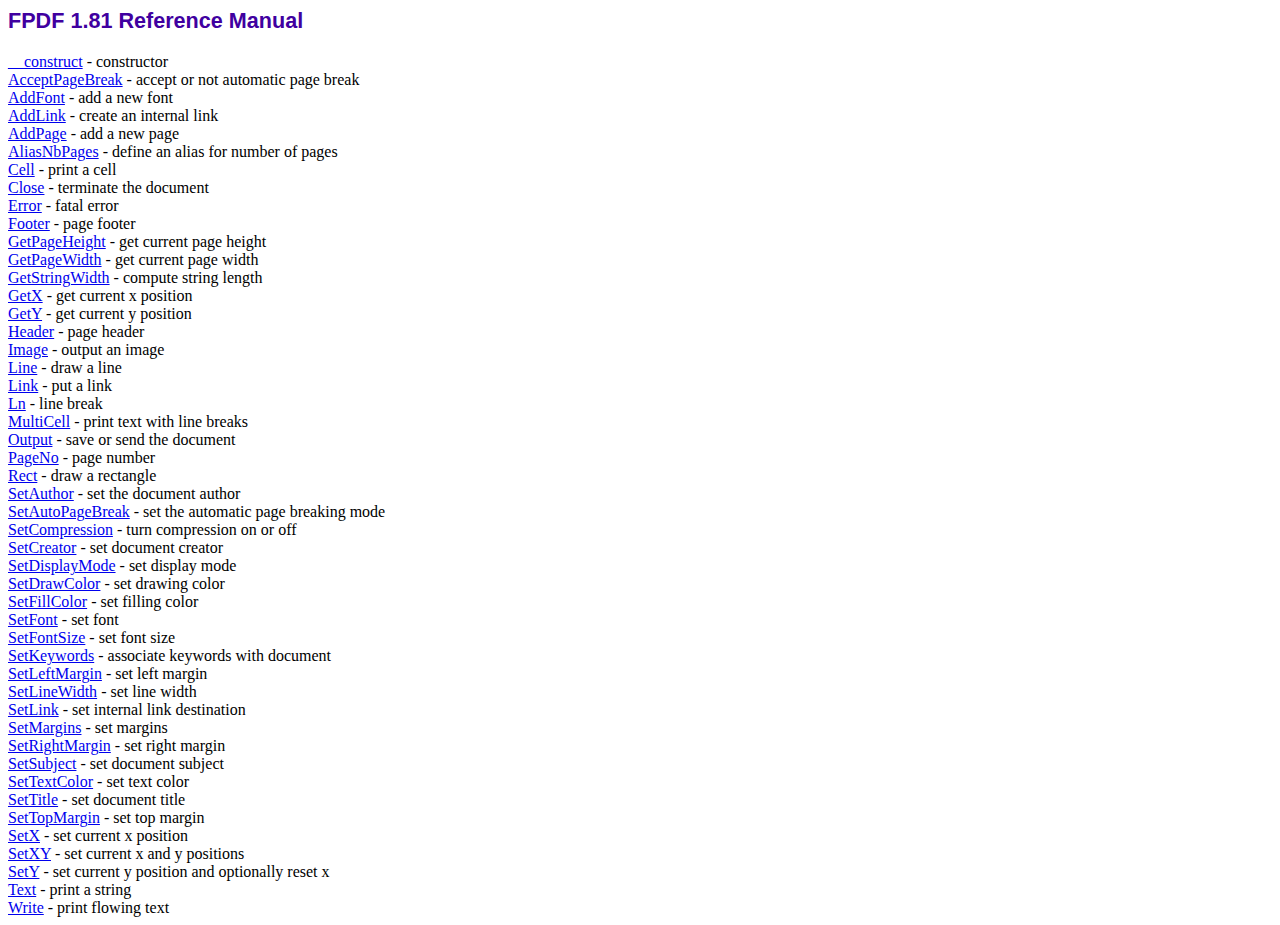
<file: fpdf181/doc/index.htm>
<!DOCTYPE html PUBLIC "-//W3C//DTD HTML 4.01 Transitional//EN">
<html>
<head>
<meta http-equiv="Content-Type" content="text/html; charset=ISO-8859-1">
<title>FPDF 1.81 Reference Manual</title>
<link type="text/css" rel="stylesheet" href="../fpdf.css">
</head>
<body>
<h1>FPDF 1.81 Reference Manual</h1>
<a href="__construct.htm">__construct</a> - constructor<br>
<a href="acceptpagebreak.htm">AcceptPageBreak</a> - accept or not automatic page break<br>
<a href="addfont.htm">AddFont</a> - add a new font<br>
<a href="addlink.htm">AddLink</a> - create an internal link<br>
<a href="addpage.htm">AddPage</a> - add a new page<br>
<a href="aliasnbpages.htm">AliasNbPages</a> - define an alias for number of pages<br>
<a href="cell.htm">Cell</a> - print a cell<br>
<a href="close.htm">Close</a> - terminate the document<br>
<a href="error.htm">Error</a> - fatal error<br>
<a href="footer.htm">Footer</a> - page footer<br>
<a href="getpageheight.htm">GetPageHeight</a> - get current page height<br>
<a href="getpagewidth.htm">GetPageWidth</a> - get current page width<br>
<a href="getstringwidth.htm">GetStringWidth</a> - compute string length<br>
<a href="getx.htm">GetX</a> - get current x position<br>
<a href="gety.htm">GetY</a> - get current y position<br>
<a href="header.htm">Header</a> - page header<br>
<a href="image.htm">Image</a> - output an image<br>
<a href="line.htm">Line</a> - draw a line<br>
<a href="link.htm">Link</a> - put a link<br>
<a href="ln.htm">Ln</a> - line break<br>
<a href="multicell.htm">MultiCell</a> - print text with line breaks<br>
<a href="output.htm">Output</a> - save or send the document<br>
<a href="pageno.htm">PageNo</a> - page number<br>
<a href="rect.htm">Rect</a> - draw a rectangle<br>
<a href="setauthor.htm">SetAuthor</a> - set the document author<br>
<a href="setautopagebreak.htm">SetAutoPageBreak</a> - set the automatic page breaking mode<br>
<a href="setcompression.htm">SetCompression</a> - turn compression on or off<br>
<a href="setcreator.htm">SetCreator</a> - set document creator<br>
<a href="setdisplaymode.htm">SetDisplayMode</a> - set display mode<br>
<a href="setdrawcolor.htm">SetDrawColor</a> - set drawing color<br>
<a href="setfillcolor.htm">SetFillColor</a> - set filling color<br>
<a href="setfont.htm">SetFont</a> - set font<br>
<a href="setfontsize.htm">SetFontSize</a> - set font size<br>
<a href="setkeywords.htm">SetKeywords</a> - associate keywords with document<br>
<a href="setleftmargin.htm">SetLeftMargin</a> - set left margin<br>
<a href="setlinewidth.htm">SetLineWidth</a> - set line width<br>
<a href="setlink.htm">SetLink</a> - set internal link destination<br>
<a href="setmargins.htm">SetMargins</a> - set margins<br>
<a href="setrightmargin.htm">SetRightMargin</a> - set right margin<br>
<a href="setsubject.htm">SetSubject</a> - set document subject<br>
<a href="settextcolor.htm">SetTextColor</a> - set text color<br>
<a href="settitle.htm">SetTitle</a> - set document title<br>
<a href="settopmargin.htm">SetTopMargin</a> - set top margin<br>
<a href="setx.htm">SetX</a> - set current x position<br>
<a href="setxy.htm">SetXY</a> - set current x and y positions<br>
<a href="sety.htm">SetY</a> - set current y position and optionally reset x<br>
<a href="text.htm">Text</a> - print a string<br>
<a href="write.htm">Write</a> - print flowing text<br>
</body>
</html>
</file>
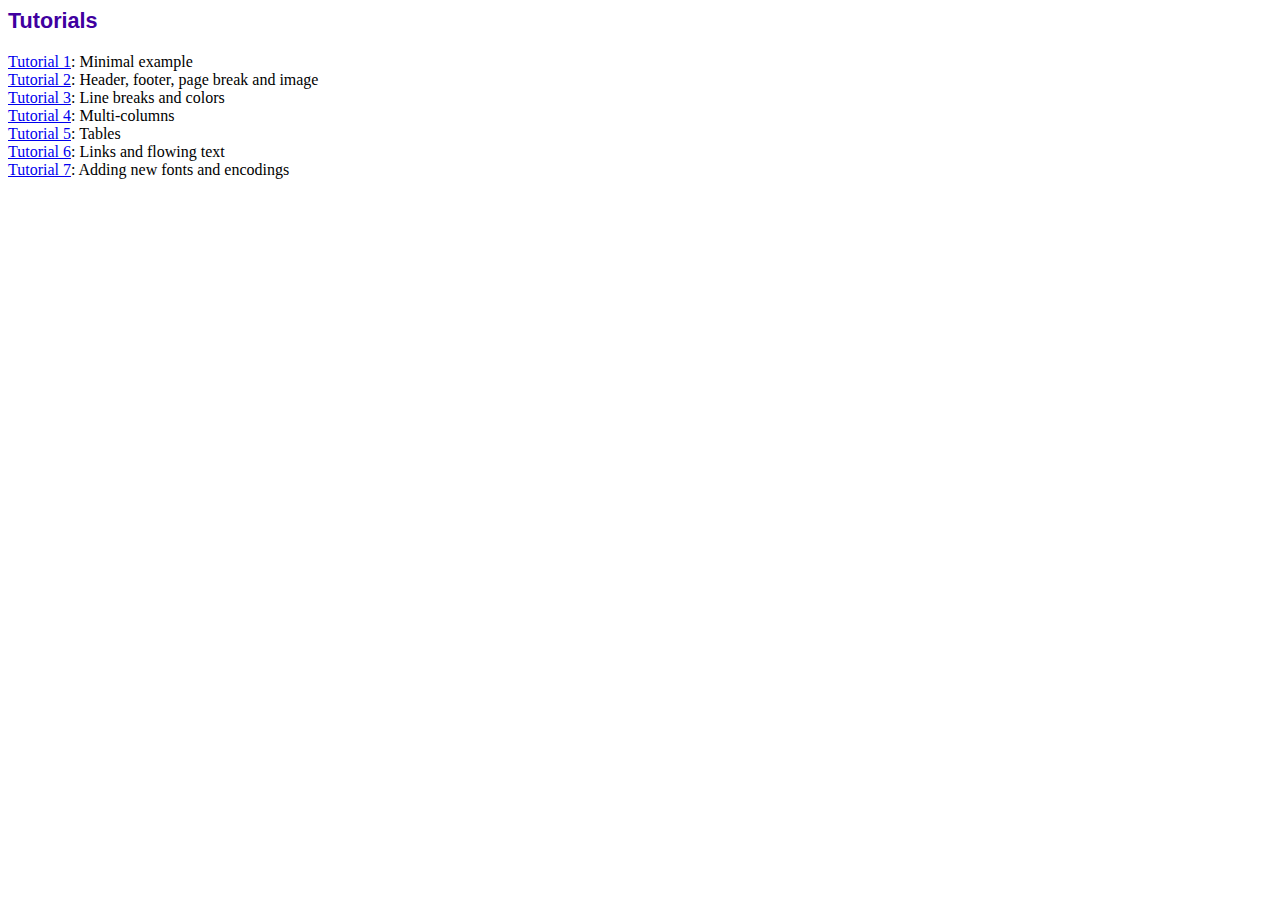
<file: fpdf181/tutorial/index.htm>
<!DOCTYPE html PUBLIC "-//W3C//DTD HTML 4.01 Transitional//EN">
<html>
<head>
<meta http-equiv="Content-Type" content="text/html; charset=ISO-8859-1">
<title>Tutorials</title>
<link type="text/css" rel="stylesheet" href="../fpdf.css">
</head>
<body>
<h1>Tutorials</h1>
<ul style="list-style-type:none; margin-left:0; padding-left:0">
<li><a href="tuto1.htm">Tutorial 1</a>: Minimal example</li>
<li><a href="tuto2.htm">Tutorial 2</a>: Header, footer, page break and image</li>
<li><a href="tuto3.htm">Tutorial 3</a>: Line breaks and colors</li>
<li><a href="tuto4.htm">Tutorial 4</a>: Multi-columns</li>
<li><a href="tuto5.htm">Tutorial 5</a>: Tables</li>
<li><a href="tuto6.htm">Tutorial 6</a>: Links and flowing text</li>
<li><a href="tuto7.htm">Tutorial 7</a>: Adding new fonts and encodings</li>
</ul>
</body>
</html>
</file>
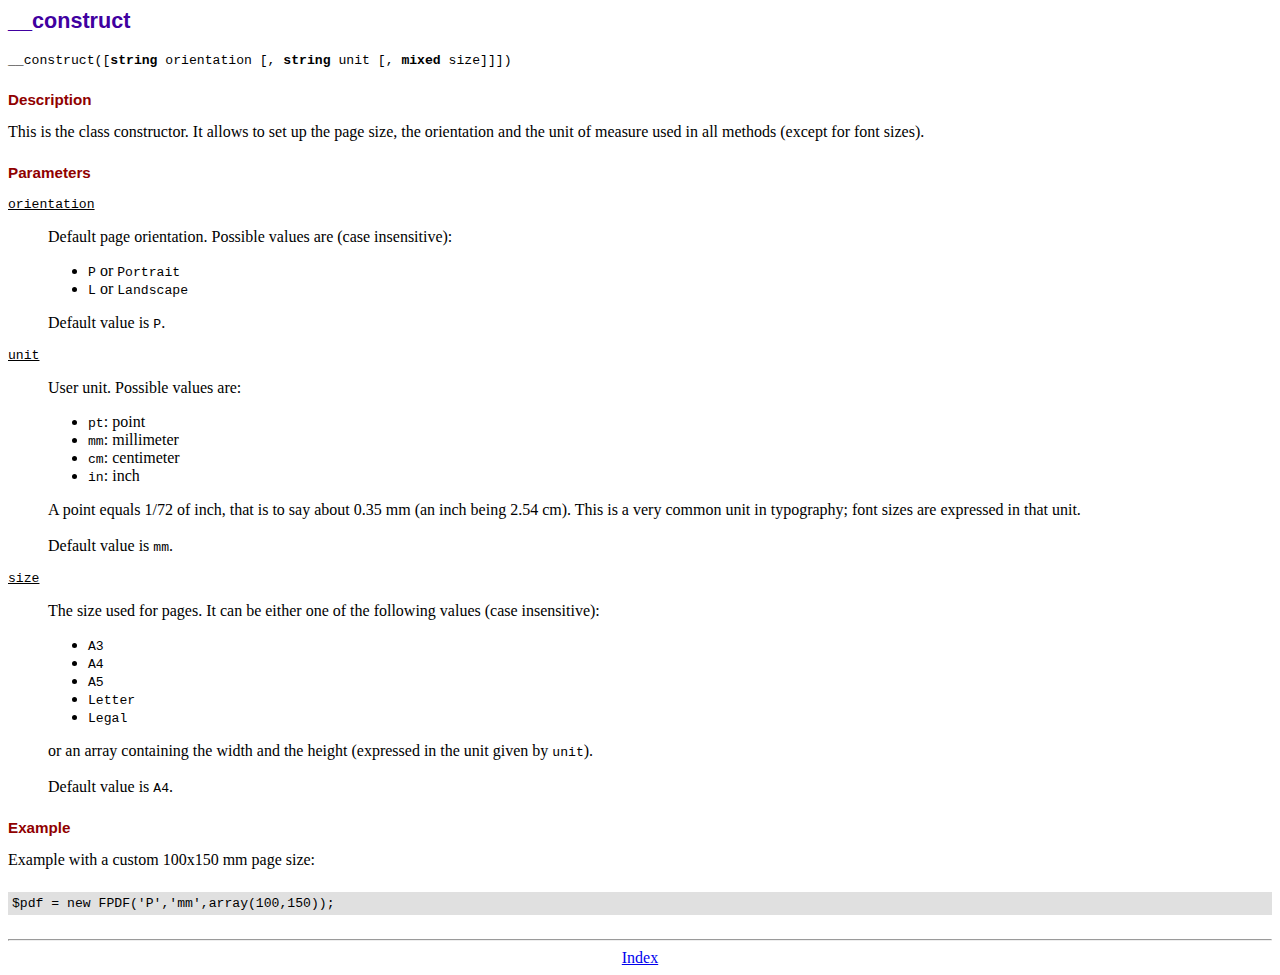
<file: fpdf181/doc/__construct.htm>
<!DOCTYPE html PUBLIC "-//W3C//DTD HTML 4.01 Transitional//EN">
<html>
<head>
<meta http-equiv="Content-Type" content="text/html; charset=ISO-8859-1">
<title>__construct</title>
<link type="text/css" rel="stylesheet" href="../fpdf.css">
</head>
<body>
<h1>__construct</h1>
<code>__construct([<b>string</b> orientation [, <b>string</b> unit [, <b>mixed</b> size]]])</code>
<h2>Description</h2>
This is the class constructor. It allows to set up the page size, the orientation and the
unit of measure used in all methods (except for font sizes).
<h2>Parameters</h2>
<dl class="param">
<dt><code>orientation</code></dt>
<dd>
Default page orientation. Possible values are (case insensitive):
<ul>
<li><code>P</code> or <code>Portrait</code></li>
<li><code>L</code> or <code>Landscape</code></li>
</ul>
Default value is <code>P</code>.
</dd>
<dt><code>unit</code></dt>
<dd>
User unit. Possible values are:
<ul>
<li><code>pt</code>: point</li>
<li><code>mm</code>: millimeter</li>
<li><code>cm</code>: centimeter</li>
<li><code>in</code>: inch</li>
</ul>
A point equals 1/72 of inch, that is to say about 0.35 mm (an inch being 2.54 cm). This
is a very common unit in typography; font sizes are expressed in that unit.
<br>
<br>
Default value is <code>mm</code>.
</dd>
<dt><code>size</code></dt>
<dd>
The size used for pages. It can be either one of the following values (case insensitive):
<ul>
<li><code>A3</code></li>
<li><code>A4</code></li>
<li><code>A5</code></li>
<li><code>Letter</code></li>
<li><code>Legal</code></li>
</ul>
or an array containing the width and the height (expressed in the unit given by <code>unit</code>).<br>
<br>
Default value is <code>A4</code>.
</dd>
</dl>
<h2>Example</h2>
Example with a custom 100x150 mm page size:
<div class="doc-source">
<pre><code>$pdf = new FPDF('P','mm',array(100,150));</code></pre>
</div>
<hr style="margin-top:1.5em">
<div style="text-align:center"><a href="index.htm">Index</a></div>
</body>
</html>
</file>
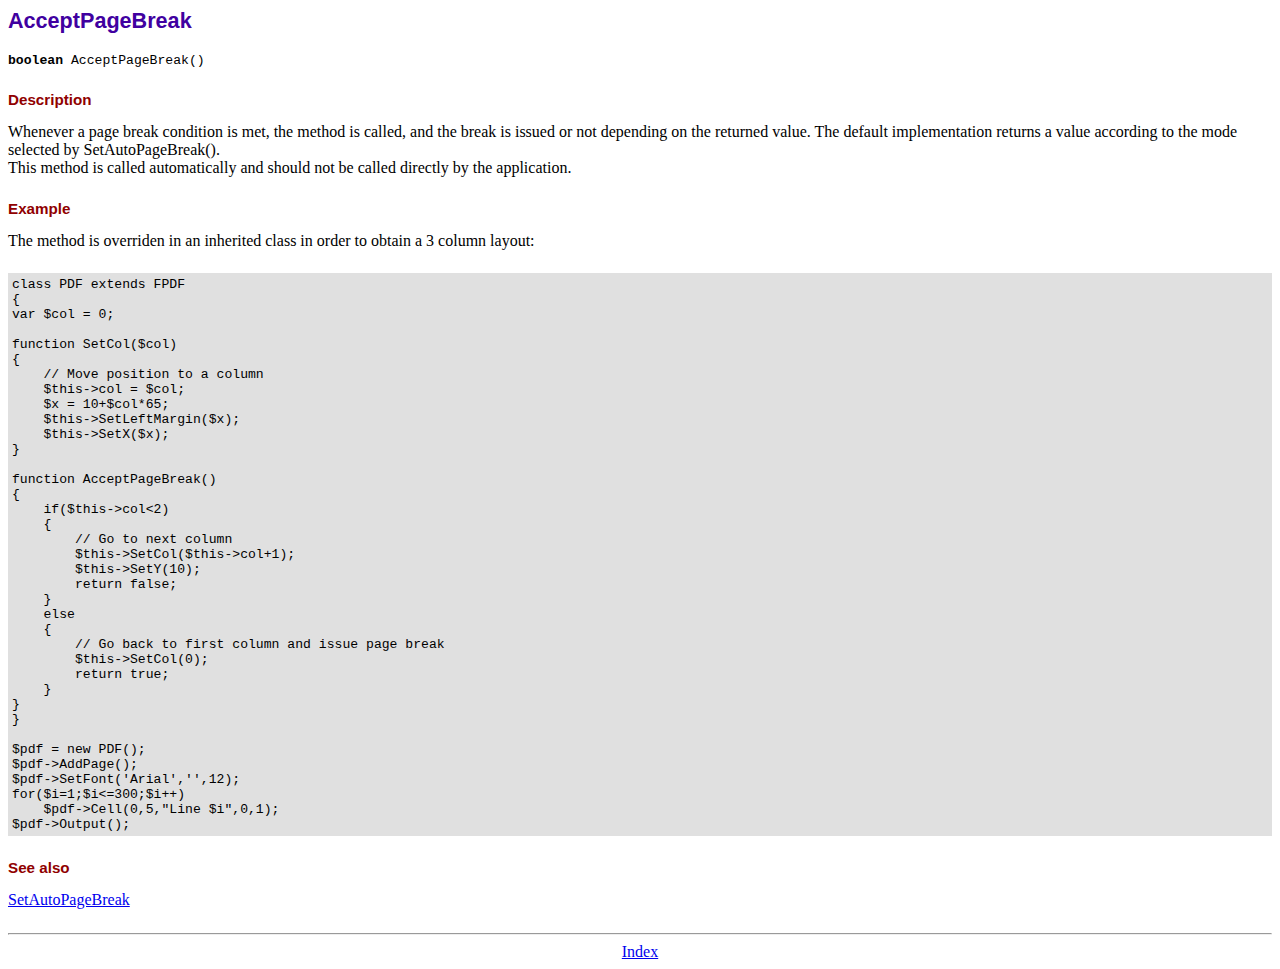
<file: fpdf181/doc/acceptpagebreak.htm>
<!DOCTYPE html PUBLIC "-//W3C//DTD HTML 4.01 Transitional//EN">
<html>
<head>
<meta http-equiv="Content-Type" content="text/html; charset=ISO-8859-1">
<title>AcceptPageBreak</title>
<link type="text/css" rel="stylesheet" href="../fpdf.css">
</head>
<body>
<h1>AcceptPageBreak</h1>
<code><b>boolean</b> AcceptPageBreak()</code>
<h2>Description</h2>
Whenever a page break condition is met, the method is called, and the break is issued or not
depending on the returned value. The default implementation returns a value according to the
mode selected by SetAutoPageBreak().
<br>
This method is called automatically and should not be called directly by the application.
<h2>Example</h2>
The method is overriden in an inherited class in order to obtain a 3 column layout:
<div class="doc-source">
<pre><code>class PDF extends FPDF
{
var $col = 0;

function SetCol($col)
{
    // Move position to a column
    $this-&gt;col = $col;
    $x = 10+$col*65;
    $this-&gt;SetLeftMargin($x);
    $this-&gt;SetX($x);
}

function AcceptPageBreak()
{
    if($this-&gt;col&lt;2)
    {
        // Go to next column
        $this-&gt;SetCol($this-&gt;col+1);
        $this-&gt;SetY(10);
        return false;
    }
    else
    {
        // Go back to first column and issue page break
        $this-&gt;SetCol(0);
        return true;
    }
}
}

$pdf = new PDF();
$pdf-&gt;AddPage();
$pdf-&gt;SetFont('Arial','',12);
for($i=1;$i&lt;=300;$i++)
    $pdf-&gt;Cell(0,5,"Line $i",0,1);
$pdf-&gt;Output();</code></pre>
</div>
<h2>See also</h2>
<a href="setautopagebreak.htm">SetAutoPageBreak</a>
<hr style="margin-top:1.5em">
<div style="text-align:center"><a href="index.htm">Index</a></div>
</body>
</html>
</file>
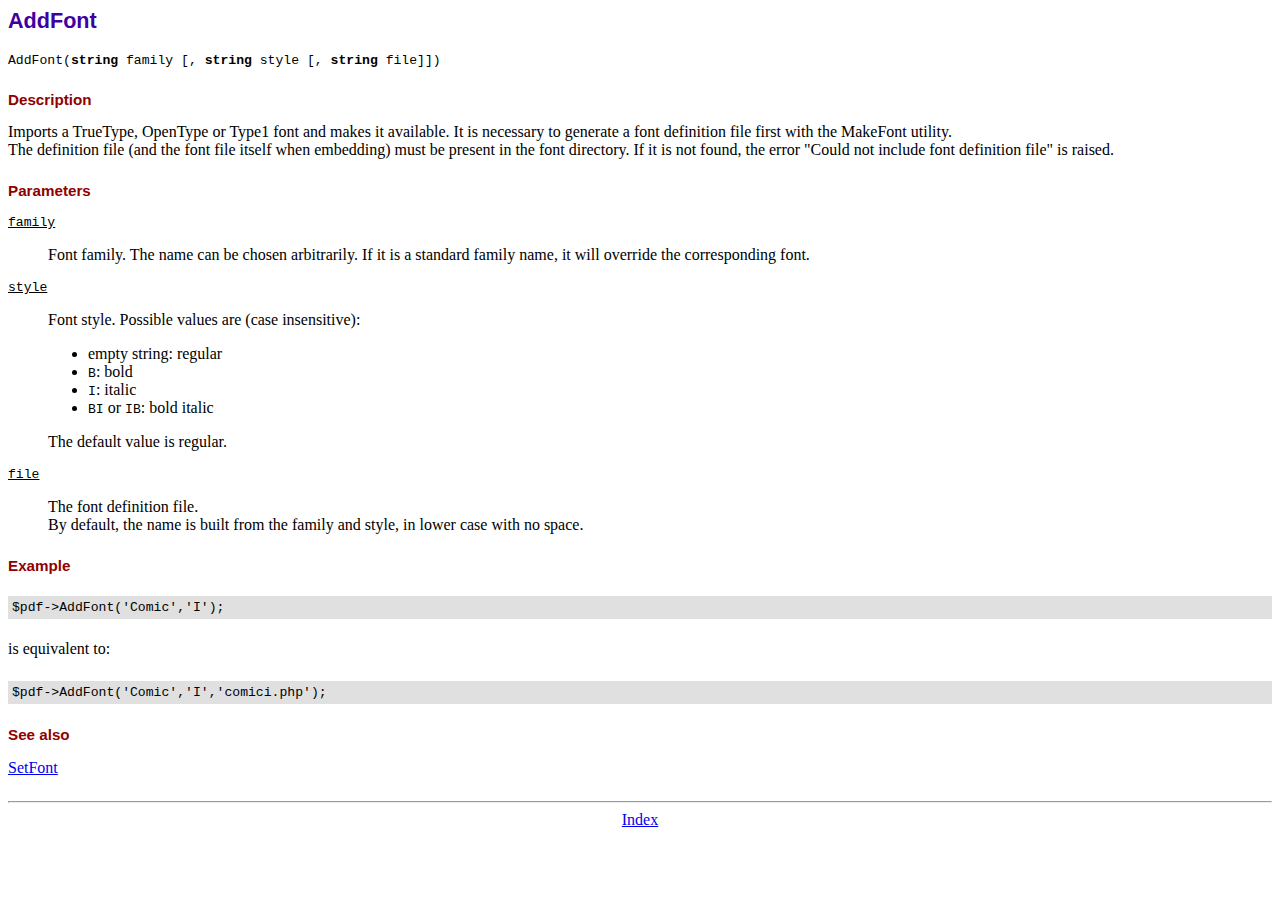
<file: fpdf181/doc/addfont.htm>
<!DOCTYPE html PUBLIC "-//W3C//DTD HTML 4.01 Transitional//EN">
<html>
<head>
<meta http-equiv="Content-Type" content="text/html; charset=ISO-8859-1">
<title>AddFont</title>
<link type="text/css" rel="stylesheet" href="../fpdf.css">
</head>
<body>
<h1>AddFont</h1>
<code>AddFont(<b>string</b> family [, <b>string</b> style [, <b>string</b> file]])</code>
<h2>Description</h2>
Imports a TrueType, OpenType or Type1 font and makes it available. It is necessary to generate a font
definition file first with the MakeFont utility.
<br>
The definition file (and the font file itself when embedding) must be present in the font directory.
If it is not found, the error "Could not include font definition file" is raised.
<h2>Parameters</h2>
<dl class="param">
<dt><code>family</code></dt>
<dd>
Font family. The name can be chosen arbitrarily. If it is a standard family name, it will
override the corresponding font.
</dd>
<dt><code>style</code></dt>
<dd>
Font style. Possible values are (case insensitive):
<ul>
<li>empty string: regular</li>
<li><code>B</code>: bold</li>
<li><code>I</code>: italic</li>
<li><code>BI</code> or <code>IB</code>: bold italic</li>
</ul>
The default value is regular.
</dd>
<dt><code>file</code></dt>
<dd>
The font definition file.
<br>
By default, the name is built from the family and style, in lower case with no space.
</dd>
</dl>
<h2>Example</h2>
<div class="doc-source">
<pre><code>$pdf-&gt;AddFont('Comic','I');</code></pre>
</div>
is equivalent to:
<div class="doc-source">
<pre><code>$pdf-&gt;AddFont('Comic','I','comici.php');</code></pre>
</div>
<h2>See also</h2>
<a href="setfont.htm">SetFont</a>
<hr style="margin-top:1.5em">
<div style="text-align:center"><a href="index.htm">Index</a></div>
</body>
</html>
</file>
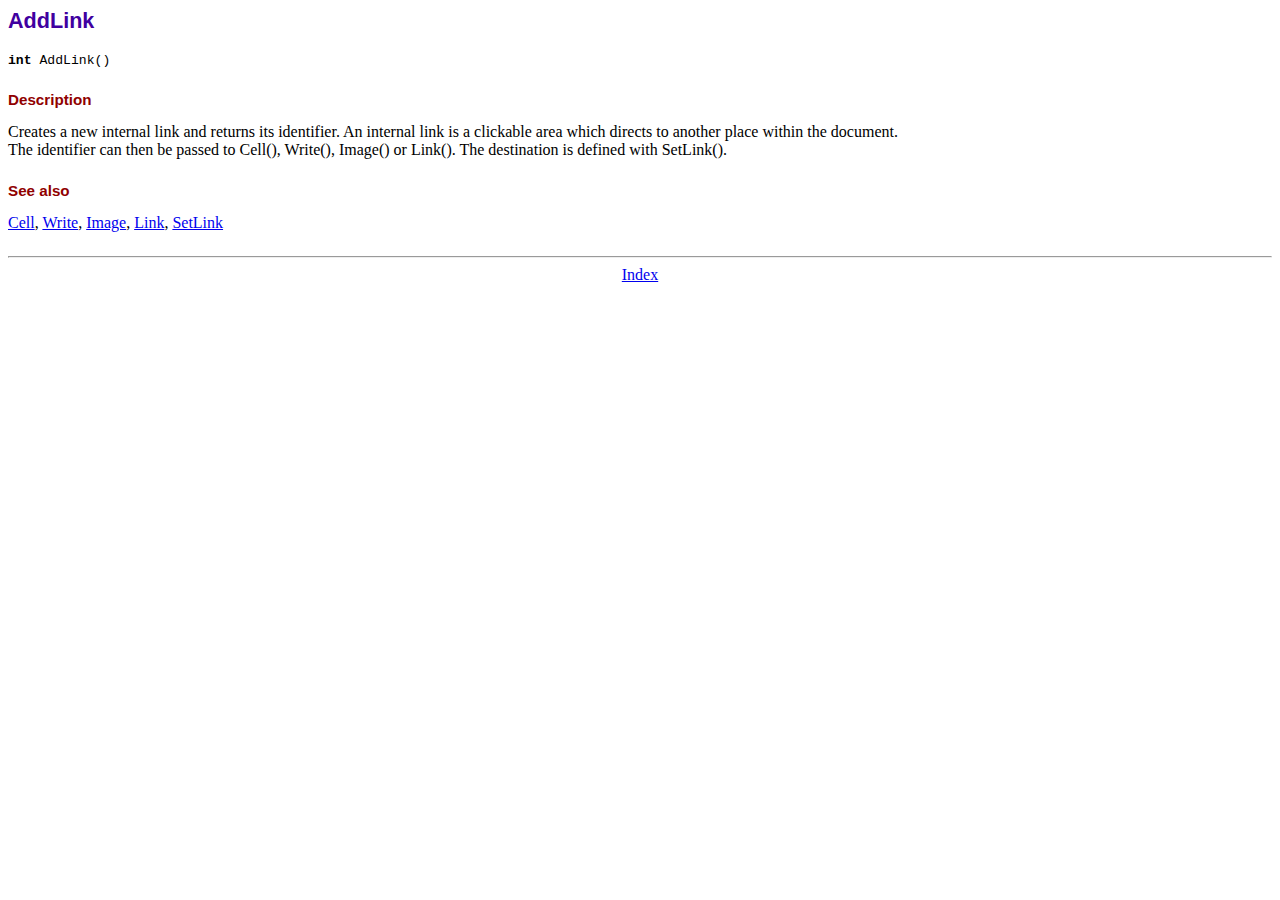
<file: fpdf181/doc/addlink.htm>
<!DOCTYPE html PUBLIC "-//W3C//DTD HTML 4.01 Transitional//EN">
<html>
<head>
<meta http-equiv="Content-Type" content="text/html; charset=ISO-8859-1">
<title>AddLink</title>
<link type="text/css" rel="stylesheet" href="../fpdf.css">
</head>
<body>
<h1>AddLink</h1>
<code><b>int</b> AddLink()</code>
<h2>Description</h2>
Creates a new internal link and returns its identifier. An internal link is a clickable area
which directs to another place within the document.
<br>
The identifier can then be passed to Cell(), Write(), Image() or Link(). The destination is
defined with SetLink().
<h2>See also</h2>
<a href="cell.htm">Cell</a>,
<a href="write.htm">Write</a>,
<a href="image.htm">Image</a>,
<a href="link.htm">Link</a>,
<a href="setlink.htm">SetLink</a>
<hr style="margin-top:1.5em">
<div style="text-align:center"><a href="index.htm">Index</a></div>
</body>
</html>
</file>
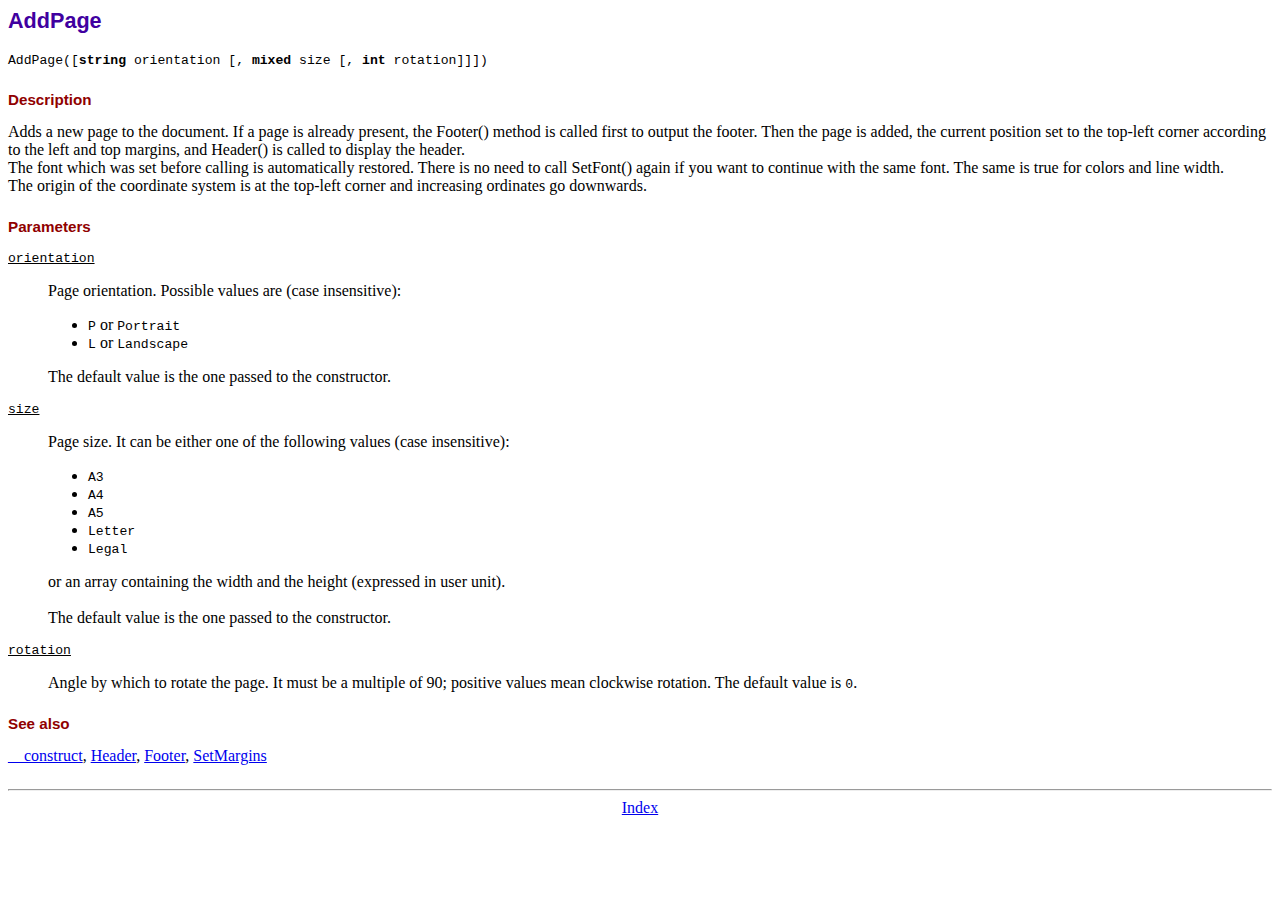
<file: fpdf181/doc/addpage.htm>
<!DOCTYPE html PUBLIC "-//W3C//DTD HTML 4.01 Transitional//EN">
<html>
<head>
<meta http-equiv="Content-Type" content="text/html; charset=ISO-8859-1">
<title>AddPage</title>
<link type="text/css" rel="stylesheet" href="../fpdf.css">
</head>
<body>
<h1>AddPage</h1>
<code>AddPage([<b>string</b> orientation [, <b>mixed</b> size [, <b>int</b> rotation]]])</code>
<h2>Description</h2>
Adds a new page to the document. If a page is already present, the Footer() method is called
first to output the footer. Then the page is added, the current position set to the top-left
corner according to the left and top margins, and Header() is called to display the header.
<br>
The font which was set before calling is automatically restored. There is no need to call
SetFont() again if you want to continue with the same font. The same is true for colors and
line width.
<br>
The origin of the coordinate system is at the top-left corner and increasing ordinates go
downwards.
<h2>Parameters</h2>
<dl class="param">
<dt><code>orientation</code></dt>
<dd>
Page orientation. Possible values are (case insensitive):
<ul>
<li><code>P</code> or <code>Portrait</code></li>
<li><code>L</code> or <code>Landscape</code></li>
</ul>
The default value is the one passed to the constructor.
</dd>
<dt><code>size</code></dt>
<dd>
Page size. It can be either one of the following values (case insensitive):
<ul>
<li><code>A3</code></li>
<li><code>A4</code></li>
<li><code>A5</code></li>
<li><code>Letter</code></li>
<li><code>Legal</code></li>
</ul>
or an array containing the width and the height (expressed in user unit).<br>
<br>
The default value is the one passed to the constructor.
</dd>
<dt><code>rotation</code></dt>
<dd>
Angle by which to rotate the page. It must be a multiple of 90; positive values
mean clockwise rotation. The default value is <code>0</code>.
</dd>
</dl>
<h2>See also</h2>
<a href="__construct.htm">__construct</a>,
<a href="header.htm">Header</a>,
<a href="footer.htm">Footer</a>,
<a href="setmargins.htm">SetMargins</a>
<hr style="margin-top:1.5em">
<div style="text-align:center"><a href="index.htm">Index</a></div>
</body>
</html>
</file>
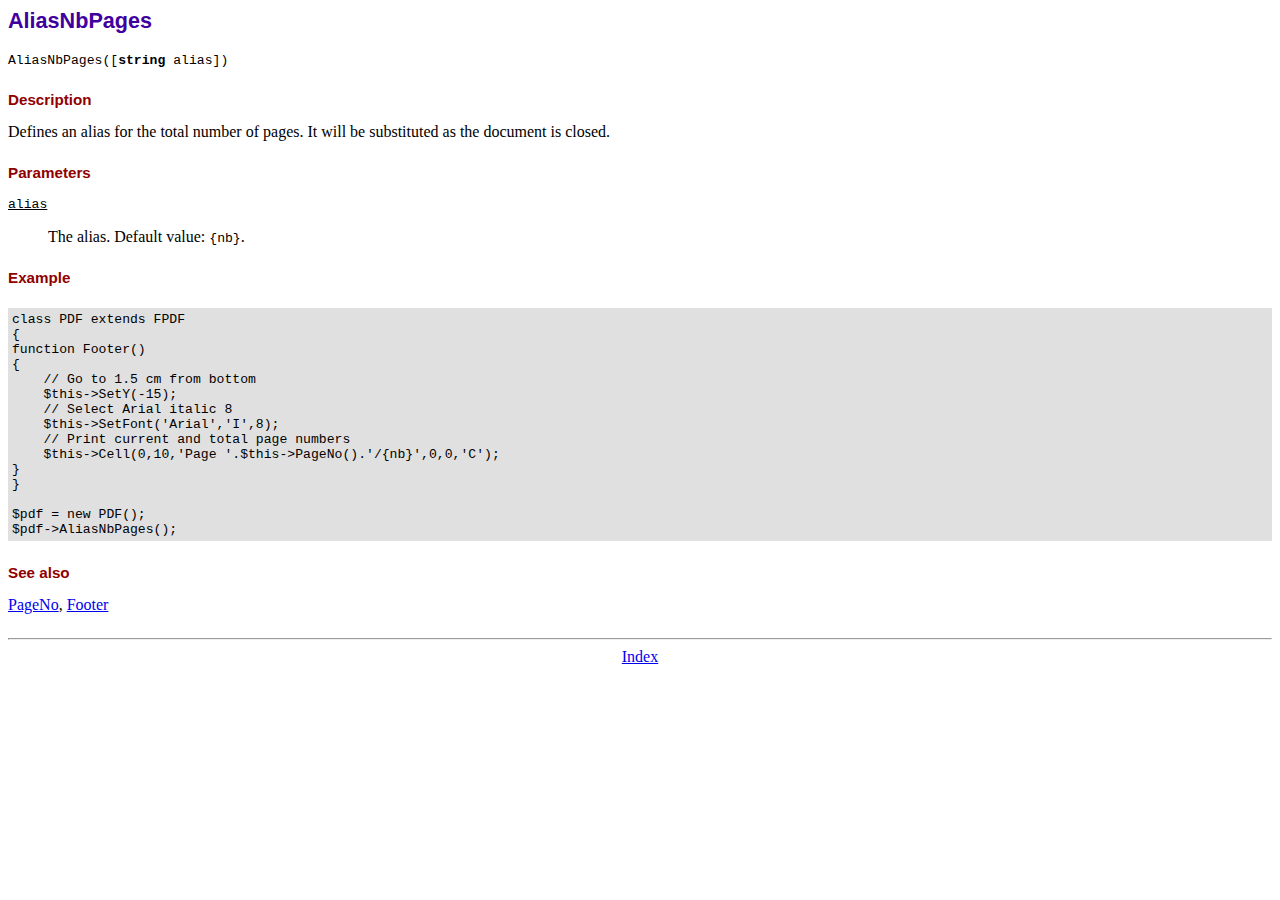
<file: fpdf181/doc/aliasnbpages.htm>
<!DOCTYPE html PUBLIC "-//W3C//DTD HTML 4.01 Transitional//EN">
<html>
<head>
<meta http-equiv="Content-Type" content="text/html; charset=ISO-8859-1">
<title>AliasNbPages</title>
<link type="text/css" rel="stylesheet" href="../fpdf.css">
</head>
<body>
<h1>AliasNbPages</h1>
<code>AliasNbPages([<b>string</b> alias])</code>
<h2>Description</h2>
Defines an alias for the total number of pages. It will be substituted as the document is
closed.
<h2>Parameters</h2>
<dl class="param">
<dt><code>alias</code></dt>
<dd>
The alias. Default value: <code>{nb}</code>.
</dd>
</dl>
<h2>Example</h2>
<div class="doc-source">
<pre><code>class PDF extends FPDF
{
function Footer()
{
    // Go to 1.5 cm from bottom
    $this-&gt;SetY(-15);
    // Select Arial italic 8
    $this-&gt;SetFont('Arial','I',8);
    // Print current and total page numbers
    $this-&gt;Cell(0,10,'Page '.$this-&gt;PageNo().'/{nb}',0,0,'C');
}
}

$pdf = new PDF();
$pdf-&gt;AliasNbPages();</code></pre>
</div>
<h2>See also</h2>
<a href="pageno.htm">PageNo</a>,
<a href="footer.htm">Footer</a>
<hr style="margin-top:1.5em">
<div style="text-align:center"><a href="index.htm">Index</a></div>
</body>
</html>
</file>
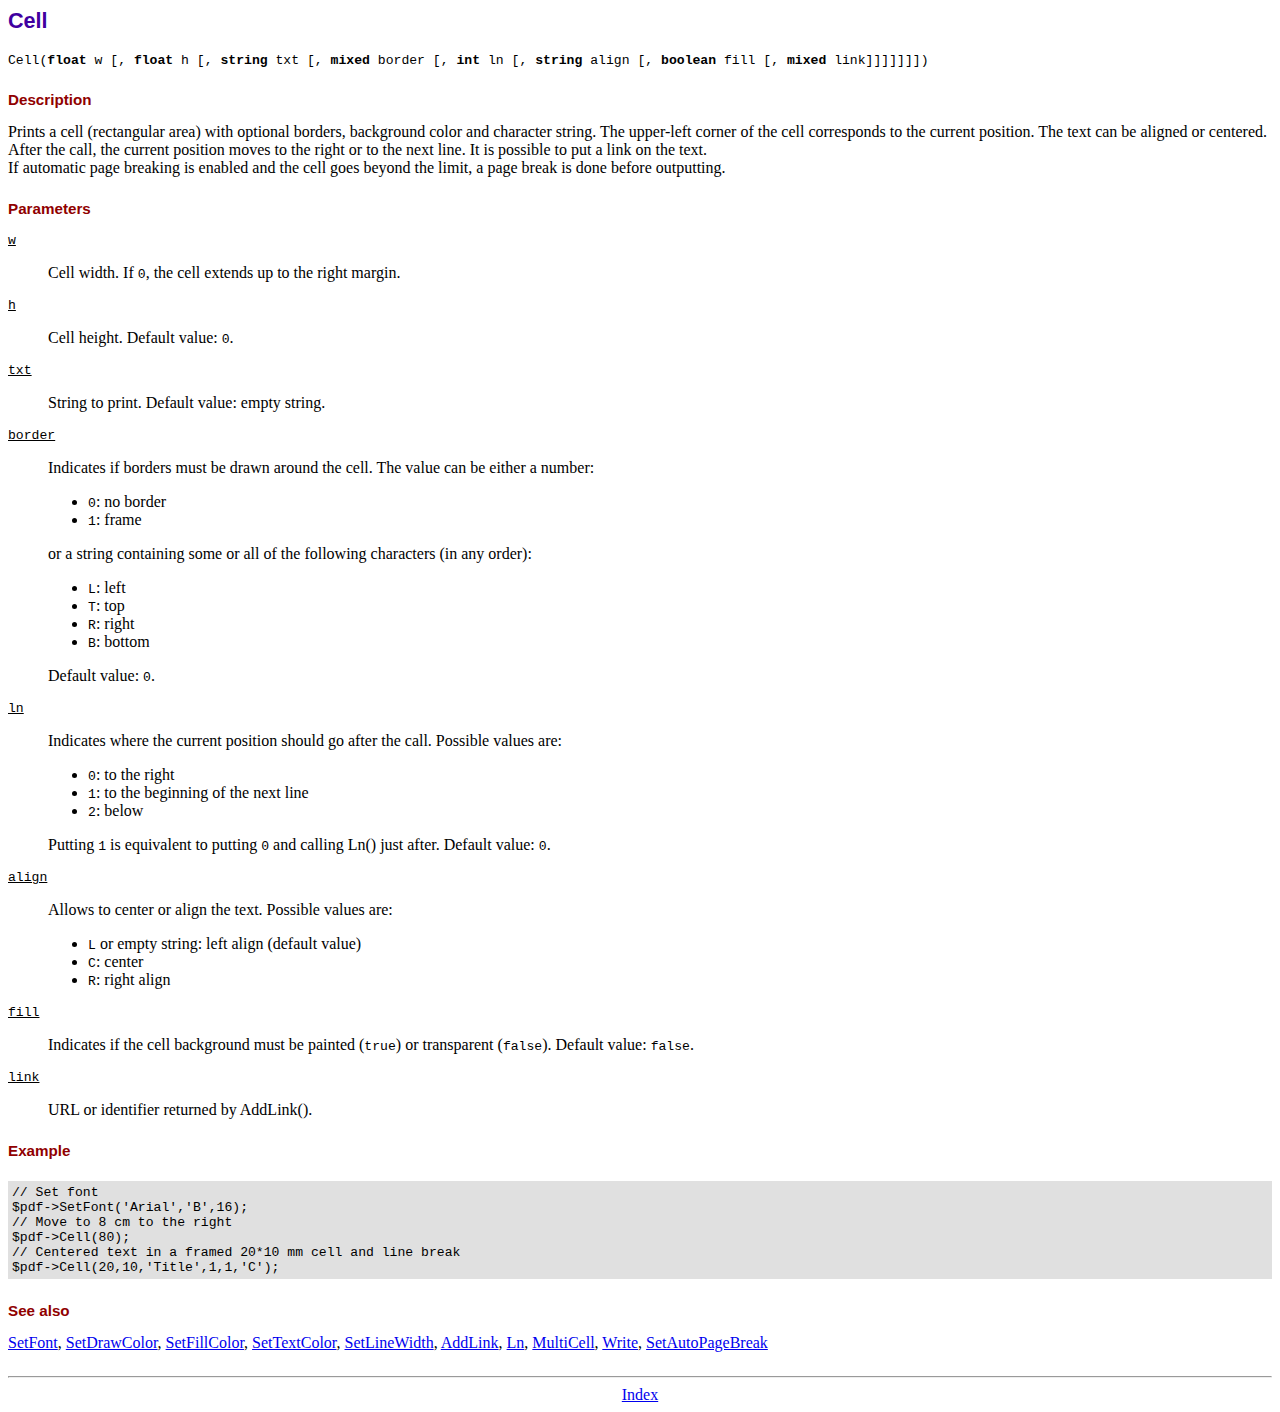
<file: fpdf181/doc/cell.htm>
<!DOCTYPE html PUBLIC "-//W3C//DTD HTML 4.01 Transitional//EN">
<html>
<head>
<meta http-equiv="Content-Type" content="text/html; charset=ISO-8859-1">
<title>Cell</title>
<link type="text/css" rel="stylesheet" href="../fpdf.css">
</head>
<body>
<h1>Cell</h1>
<code>Cell(<b>float</b> w [, <b>float</b> h [, <b>string</b> txt [, <b>mixed</b> border [, <b>int</b> ln [, <b>string</b> align [, <b>boolean</b> fill [, <b>mixed</b> link]]]]]]])</code>
<h2>Description</h2>
Prints a cell (rectangular area) with optional borders, background color and character string.
The upper-left corner of the cell corresponds to the current position. The text can be aligned
or centered. After the call, the current position moves to the right or to the next line. It is
possible to put a link on the text.
<br>
If automatic page breaking is enabled and the cell goes beyond the limit, a page break is
done before outputting.
<h2>Parameters</h2>
<dl class="param">
<dt><code>w</code></dt>
<dd>
Cell width. If <code>0</code>, the cell extends up to the right margin.
</dd>
<dt><code>h</code></dt>
<dd>
Cell height.
Default value: <code>0</code>.
</dd>
<dt><code>txt</code></dt>
<dd>
String to print.
Default value: empty string.
</dd>
<dt><code>border</code></dt>
<dd>
Indicates if borders must be drawn around the cell. The value can be either a number:
<ul>
<li><code>0</code>: no border</li>
<li><code>1</code>: frame</li>
</ul>
or a string containing some or all of the following characters (in any order):
<ul>
<li><code>L</code>: left</li>
<li><code>T</code>: top</li>
<li><code>R</code>: right</li>
<li><code>B</code>: bottom</li>
</ul>
Default value: <code>0</code>.
</dd>
<dt><code>ln</code></dt>
<dd>
Indicates where the current position should go after the call. Possible values are:
<ul>
<li><code>0</code>: to the right</li>
<li><code>1</code>: to the beginning of the next line</li>
<li><code>2</code>: below</li>
</ul>
Putting <code>1</code> is equivalent to putting <code>0</code> and calling Ln() just after.
Default value: <code>0</code>.
</dd>
<dt><code>align</code></dt>
<dd>
Allows to center or align the text. Possible values are:
<ul>
<li><code>L</code> or empty string: left align (default value)</li>
<li><code>C</code>: center</li>
<li><code>R</code>: right align</li>
</ul>
</dd>
<dt><code>fill</code></dt>
<dd>
Indicates if the cell background must be painted (<code>true</code>) or transparent (<code>false</code>).
Default value: <code>false</code>.
</dd>
<dt><code>link</code></dt>
<dd>
URL or identifier returned by AddLink().
</dd>
</dl>
<h2>Example</h2>
<div class="doc-source">
<pre><code>// Set font
$pdf-&gt;SetFont('Arial','B',16);
// Move to 8 cm to the right
$pdf-&gt;Cell(80);
// Centered text in a framed 20*10 mm cell and line break
$pdf-&gt;Cell(20,10,'Title',1,1,'C');</code></pre>
</div>
<h2>See also</h2>
<a href="setfont.htm">SetFont</a>,
<a href="setdrawcolor.htm">SetDrawColor</a>,
<a href="setfillcolor.htm">SetFillColor</a>,
<a href="settextcolor.htm">SetTextColor</a>,
<a href="setlinewidth.htm">SetLineWidth</a>,
<a href="addlink.htm">AddLink</a>,
<a href="ln.htm">Ln</a>,
<a href="multicell.htm">MultiCell</a>,
<a href="write.htm">Write</a>,
<a href="setautopagebreak.htm">SetAutoPageBreak</a>
<hr style="margin-top:1.5em">
<div style="text-align:center"><a href="index.htm">Index</a></div>
</body>
</html>
</file>
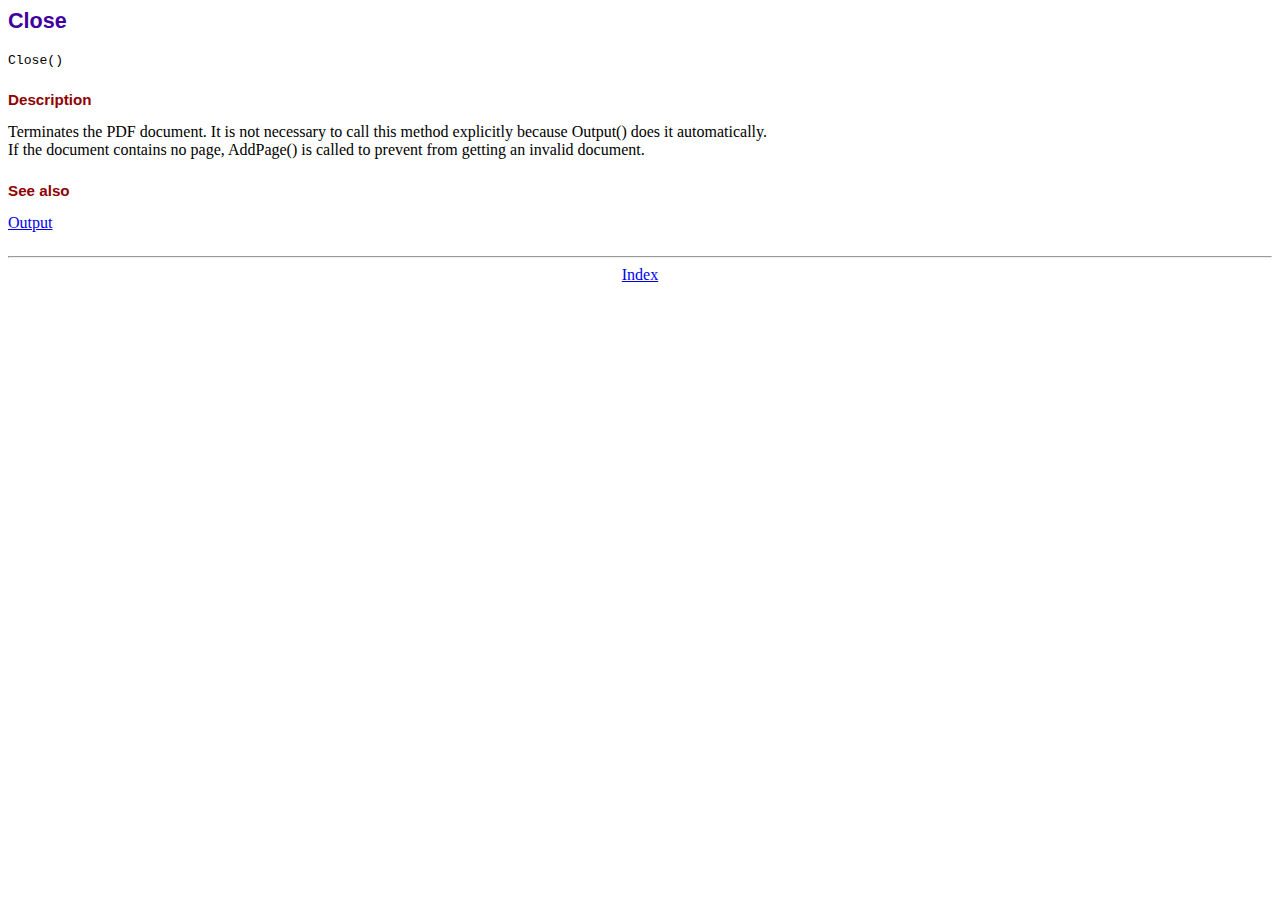
<file: fpdf181/doc/close.htm>
<!DOCTYPE html PUBLIC "-//W3C//DTD HTML 4.01 Transitional//EN">
<html>
<head>
<meta http-equiv="Content-Type" content="text/html; charset=ISO-8859-1">
<title>Close</title>
<link type="text/css" rel="stylesheet" href="../fpdf.css">
</head>
<body>
<h1>Close</h1>
<code>Close()</code>
<h2>Description</h2>
Terminates the PDF document. It is not necessary to call this method explicitly because Output()
does it automatically.
<br>
If the document contains no page, AddPage() is called to prevent from getting an invalid document.
<h2>See also</h2>
<a href="output.htm">Output</a>
<hr style="margin-top:1.5em">
<div style="text-align:center"><a href="index.htm">Index</a></div>
</body>
</html>
</file>
<file: fpdf181/fpdf.css>
body {font-family:"Times New Roman",serif}
h1 {font:bold 135% Arial,sans-serif; color:#4000A0; margin-bottom:0.9em}
h2 {font:bold 95% Arial,sans-serif; color:#900000; margin-top:1.5em; margin-bottom:1em}
dl.param dt {text-decoration:underline}
dl.param dd {margin-top:1em; margin-bottom:1em}
dl.param ul {margin-top:1em; margin-bottom:1em}
tt, code, kbd {font-family:"Courier New",Courier,monospace; font-size:82%}
div.source {margin-top:1.4em; margin-bottom:1.3em}
div.source pre {display:table; border:1px solid #24246A; width:100%; margin:0em; font-family:inherit; font-size:100%}
div.source code {display:block; border:1px solid #C5C5EC; background-color:#F0F5FF; padding:6px; color:#000000}
div.doc-source {margin-top:1.4em; margin-bottom:1.3em}
div.doc-source pre {display:table; width:100%; margin:0em; font-family:inherit; font-size:100%}
div.doc-source code {display:block; background-color:#E0E0E0; padding:4px}
.kw {color:#000080; font-weight:bold}
.str {color:#CC0000}
.cmt {color:#008000}
p.demo {text-align:center; margin-top:-0.9em}
a.demo {text-decoration:none; font-weight:bold; color:#0000CC}
a.demo:link {text-decoration:none; font-weight:bold; color:#0000CC}
a.demo:hover {text-decoration:none; font-weight:bold; color:#0000FF}
a.demo:active {text-decoration:none; font-weight:bold; color:#0000FF}
</file>
